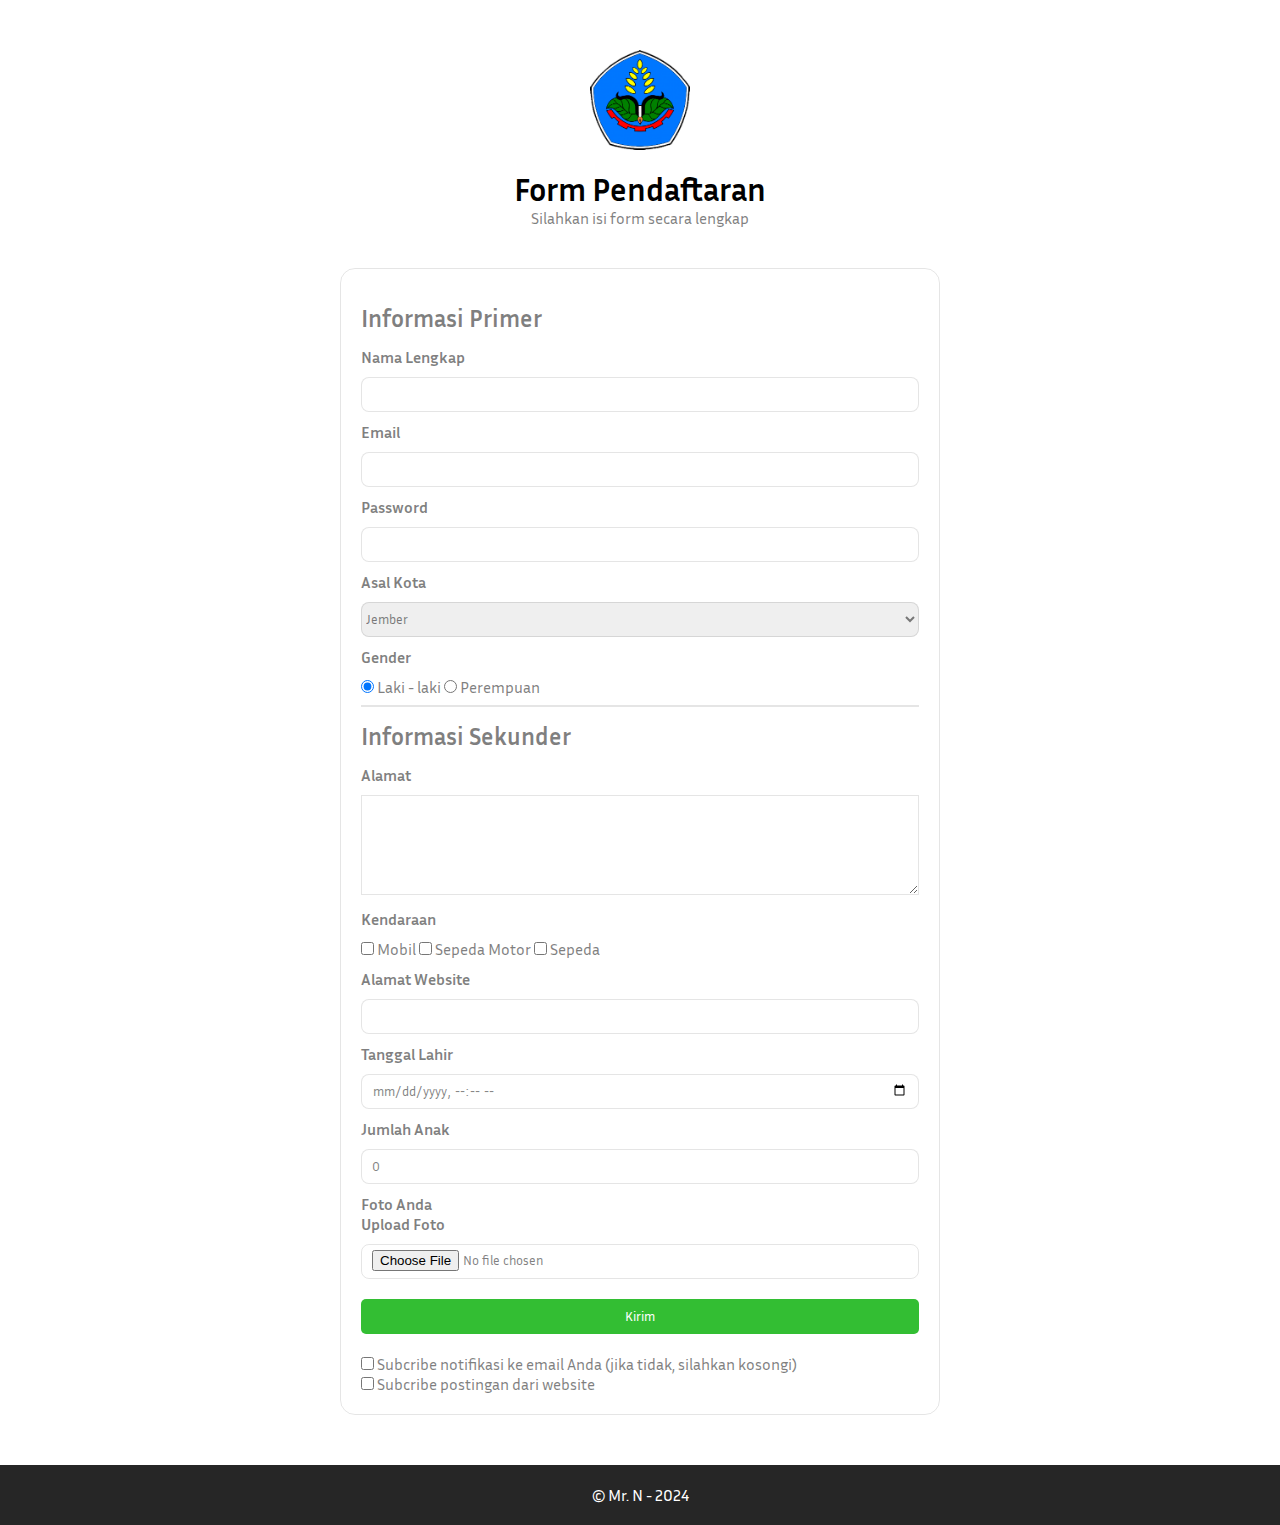
<file: index.html>
<!DOCTYPE html>
<html lang="en">
<head>
    <meta charset="UTF-8">
    <meta name="viewport" content="width=device-width, initial-scale=1.0">
    <title>Redirect</title>
    <script>
        window.onload = function() {
            var newUri = 'https://rizki354-ok.github.io/D_E41231519_MuhammadRizkiNasrulloh_WSIBW/tugasWSIBW/index.html'; // Path relatif menuju index.html di folder tugas WISB
            window.location.href = newUri;
        }
    </script>
</head>
<body>
    <p>Redirecting...</p>
</body>
</html>
</file>
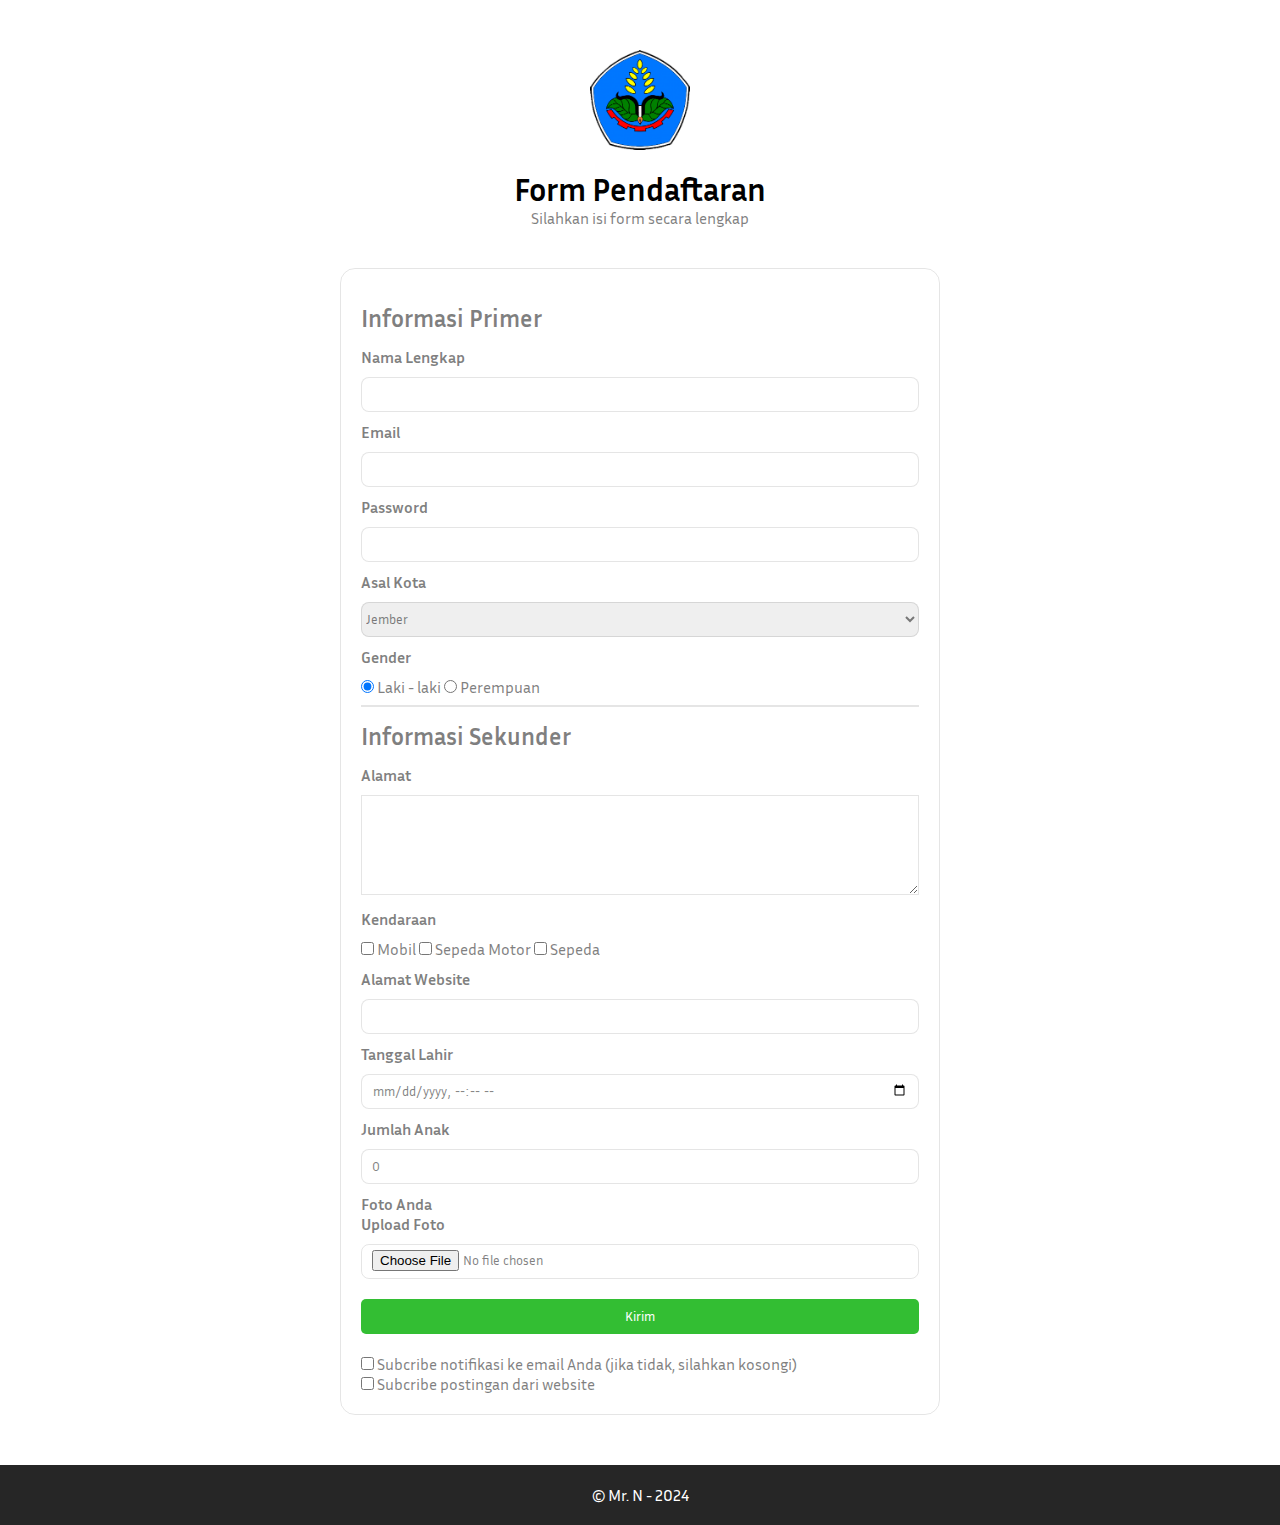
<file: tugasWSIBW/index.html>
<!DOCTYPE html>
<html lang="en">

<head>
    <meta charset="UTF-8">
    <meta name="viewport" content="width=device-width, initial-scale=1.0">
    <title>Form Mahasiswa</title>
    <link rel="stylesheet" href="src/style.css">
    <link rel="preconnect" href="https://fonts.googleapis.com">
    <link rel="preconnect" href="https://fonts.gstatic.com" crossorigin>
    <link href="https://fonts.googleapis.com/css2?family=Inria+Sans:ital,wght@0,300;0,400;0,700;1,300;1,400;1,700&display=swap" rel="stylesheet">
</head>

<body>
    <img src="src/Polije.png" alt="Logo polije">
    <h1>Form Pendaftaran</h1>
    <p>Silahkan isi form secara lengkap</p>
    <form action="data.php" method="POST">
        <h2>Informasi Primer</h2>
        <label for="nama">Nama Lengkap</label>
        <input type="text" name="nama" id="nama" required>
        <label for="email">Email</label>
        <input type="email" name="email" id="email" required>
        <label for="password">Password</label>
        <input type="password" name="password" id="password" required>
        <label for="asalkota">Asal Kota</label>
        <select name="asalkota" id="asalkota">
            <option value="malang">Malang</option>
            <option value="jember" selected>Jember</option>
            <option value="banyuwangi">Banyuwangi</option>
        </select>
        <label for="gender">Gender</label>
        <input type="radio" name="gender" id="laki-laki" value="laki-laki" checked>
        <label for="laki-laki">Laki - laki</label>
        <input type="radio" name="gender" id="perempuan" value="perempuan">
        <label for="perempuan">Perempuan</label>
        <hr>
        <h2>Informasi Sekunder</h2>
        <label for="alamat">Alamat</label>
        <textarea name="alamat" id="alamat" style="height: 100px;" required></textarea>
        <label for="kendaraan">Kendaraan</label>
        <input type="checkbox" name="kendaraan" id="mobil">
        <label for="mobil">Mobil</label>
        <input type="checkbox" name="kendaraan" id="motor">
        <label for="motor">Sepeda Motor</label>
        <input type="checkbox" name="kendaraan" id="sepeda">
        <label for="sepeda">Sepeda</label>
        <label for="alamatwebsite">Alamat Website</label>
        <input type="text" name="alamatwebsite" id="alamatwebsite".com" required>
        <label for="tanggallahir">Tanggal Lahir</label>
        <input type="datetime-local" name="tanggallahir" id="tanggallahir" required>
        <label for="jumlahanak">Jumlah Anak</label>
        <input type="number" name="jumlahanak" id="jumlahanak" min="0" value="0" required>
        <label for="foto">Foto Anda<br>Upload Foto</label>
        <input type="file" name="" id="" accept="image/jpeg, image/jpg, image/png" required>
        <input type="submit" value="Kirim">
        <input type="checkbox" name="subcribeEmail" id="subcribeEmail">
        <label for="subcribeEmail">Subcribe notifikasi ke email Anda (jika tidak, silahkan kosongi)</label><br>
        <input type="checkbox" name="subcribeWeb" id="subcribeWeb">
        <label for="subcribeWeb">Subcribe postingan dari website</label>
    </form>
    <footer>
        <p>&copy; Mr. N - 2024</p>
    </footer>
</body>

</html>
</file>
<file: tugasWSIBW/src/style.css>
body, footer, p{margin: 50px auto 0;}
*{font-family: "Inria Sans", sans-serif;color: rgba(0,0,0,0.5);}
img{display: block;margin: 20px auto;width: 100px;}
h1, p{text-align: center;}
h1{color: black;}
form, h1, p{width: 600px;margin: auto;}
form {padding: 20px;box-sizing: border-box;border-radius: 15px;margin: 40px auto;}
form, input, textarea, select, hr {border: 1px solid rgba(0, 0, 0, 0.1);}
h2{margin-block: 15px;}
label{display: block;margin-block: 10px;font-weight: bold;}
input, select{border-radius: 8px;height: 35px;}
input[type=radio]+label, input[type=checkbox]+label{display: unset;font-weight: unset;}
input[type=radio], input[type=checkbox]{width: unset;height: unset;}
input, textarea, select{width: 100%;box-sizing: border-box;}
footer{background-color: rgba(0, 0, 0, 0.85);;padding-block: 20px;}
footer p{color: white;}
input[type=submit]{display: block;margin-block: 20px;height: 35px;width: 100%;color: white;background-color: rgb(51, 190, 51);border: none;border-radius: 5px;}
input, textarea{padding: 5px 10px;margin: 0;}
input[type=checkbox]+label, input[type=radio]+label,input, select{cursor: pointer;}
input[type=text], input[type=email], input[type=number], input[type=password]{cursor: unset;}
/* input[type=radio], input[type=checkbox], input[type=submit], input[type=file]{padding: unset;} */
</file>
